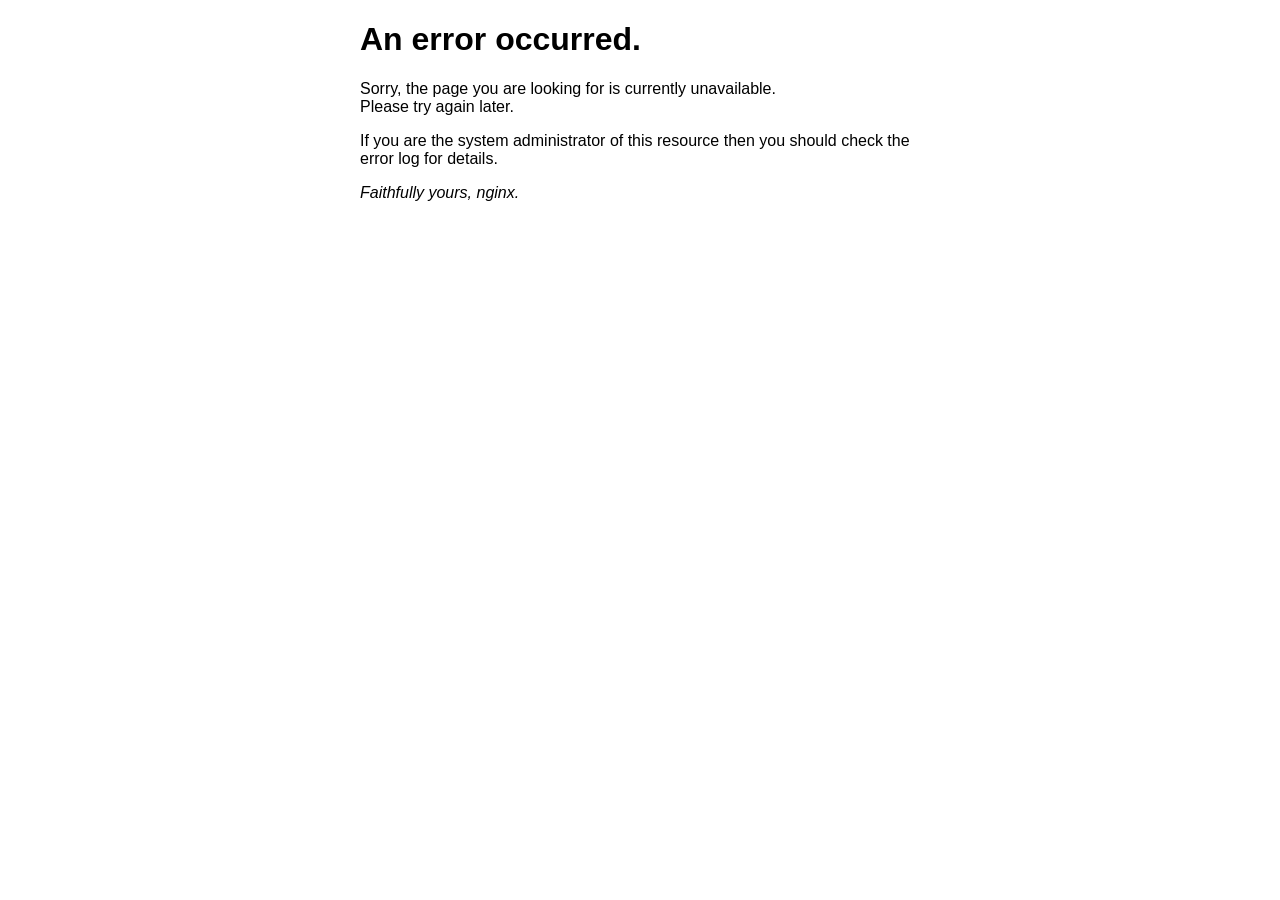
<file: html/server-error.html>
<!DOCTYPE html>
<html>
<head>
<title>Error</title>
<style>
html { color-scheme: light dark; }
body { width: 35em; margin: 0 auto;
font-family: Tahoma, Verdana, Arial, sans-serif; }
</style>
</head>
<body>
<h1>An error occurred.</h1>
<p>Sorry, the page you are looking for is currently unavailable.<br/>
Please try again later.</p>
<p>If you are the system administrator of this resource then you should check
the error log for details.</p>
<p><em>Faithfully yours, nginx.</em></p>
</body>
</html>
</file>
